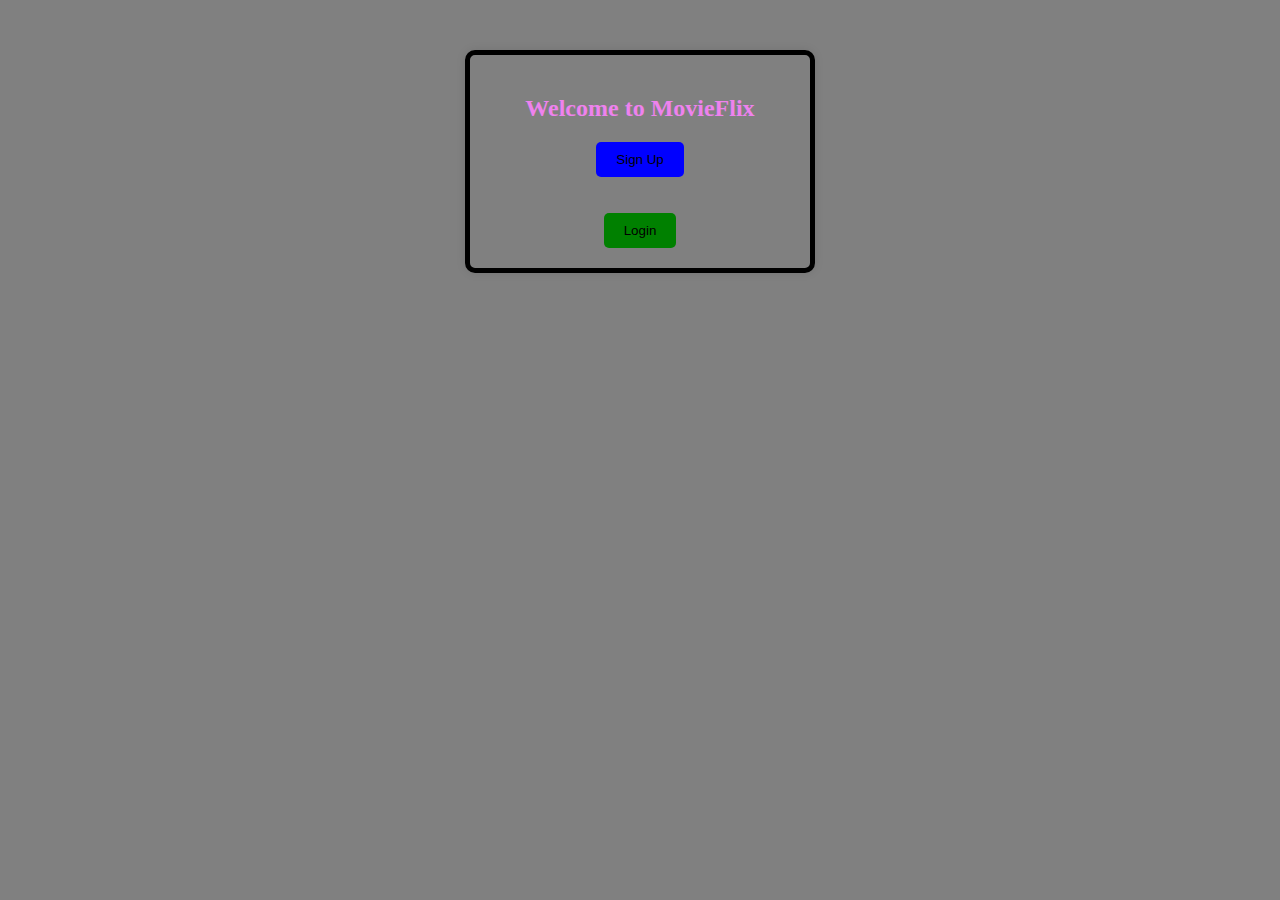
<file: com.movieFlix/src/main/resources/templates/index.html>
<!DOCTYPE html>
<html xmlns:th="http://www.thymeleaf.org">
<head>
<meta charset="ISO-8859-1">
<title>Insert title here</title>
<link rel="stylesheet" type="text/css" th:href="@{/css/styles.css}">
<style>

body{
    
background-color:grey;

justify-content:center;
align-items:center;


}
        #box {
            border: 5px solid black;
            padding: 20px;
            border-radius: 10px;
            width: 300px;
            margin: 50px auto;
            text-align: center;
            box-shadow: 0 0 10px rgba(0, 0, 0, 0.1);
        }

       h2{
		font-size:24px;
		color:violet;
		text-align:center;

		}
                                                  
                                                  
                                                  
#registerbtn{
		background-color:blue;
		padding:10px 20px;
		border:none;
		border-radius:5px;
		
		}

#loginbtn{
		background-color:green;
		padding:10px 20px;
		border:none;
		border-radius:5px;
	

		}

      
</style>

</head>


<body>


<div id="box" >
<h2>Welcome to MovieFlix</h2>
<form action="map-register">
<button id="registerbtn">Sign Up</button> 
</form>
<br><br>
<form action="map-login">
<button id="loginbtn">Login</button>
</form>
</div>




</body>
</html>
</file>
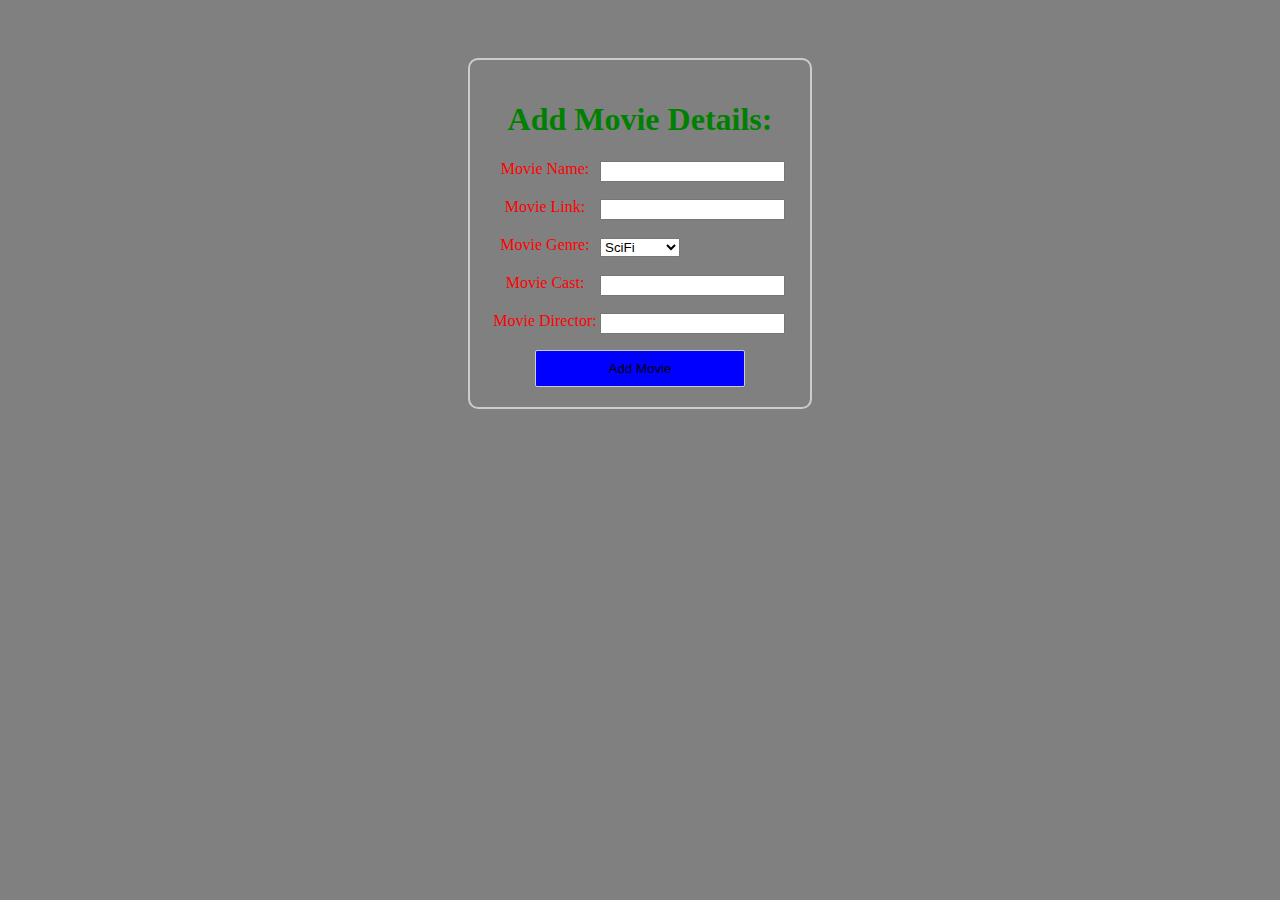
<file: com.movieFlix/src/main/resources/templates/addmovie.html>
<!DOCTYPE html>
<html>
<head>
<meta charset="ISO-8859-1">
<title>Add Movie</title>
<style>
body{
background-color:grey;
justify-content:center;
display:flex;
}
h1{
text-align:center;
color:Green;
}
.form-group{
display:flex;
align-items:center;
margin-bottom:15px;
}
.formgroup {

width:100%;
padding:8px;
border:1px solid black;
border-radius:5px;
box-sizing:border-box;
background-color:#007bff;
}
button{
width:70%;
padding:10px 20px;
border:1px solid #ccc;
background-color:blue;
border-radius:2px;
}
.form-group label{

 width:110px;
display:block;
margin-bottom:5px;
color:Red;
}
#box {
           background-color:cream;
            border: 2px solid #ccc;
            padding: 20px;
            border-radius: 10px;
            width: 300px;
            margin: 50px auto;
            text-align: center;
            
        }
        
        #container{
background-color:#fff;
padding :20px;
border-radius:10px;
width:300px;
box-shadow:0 0 10px rgba(0,0,0,0.1);

}

  
  
  
  
</style>
</head>
<body>



<div id="box" class="container">
    <h1>Add Movie Details:</h1>
  <form action="addmovie" method="post">
  <div class="form-group">
	<label>Movie Name:</label>
  	<input type="text" name="movieName">
  	</div>
  	<div class="form-group">
  	<label>Movie Link:</label>
  	<input type="text" name="movieLink">
     </div>
     <div class="form-group">
  	<label>Movie Genre:</label>
    	 <select name="movieGenre">
     	<option value="SciFi">SciFi</option>
     	<option value="Horror">Horror</option>
     	<option value="Romance">Romance</option>
     	<option value="Action">Action</option>
     	<option value="Comedy">Comedy</option>
     	</select>
  </div>
  <div class="form-group">
   	<label>Movie Cast:</label>
  	<input type="text" name="movieCast">
  	</div>
  	<div class="form-group">
   	<label>Movie Director:</label>
  	<input type="text" name="movieDirector">
  	</div>
  	<button type="submit">Add Movie</button>
  
 
 
 </form>
 </div>

</body>
</html>
</file>
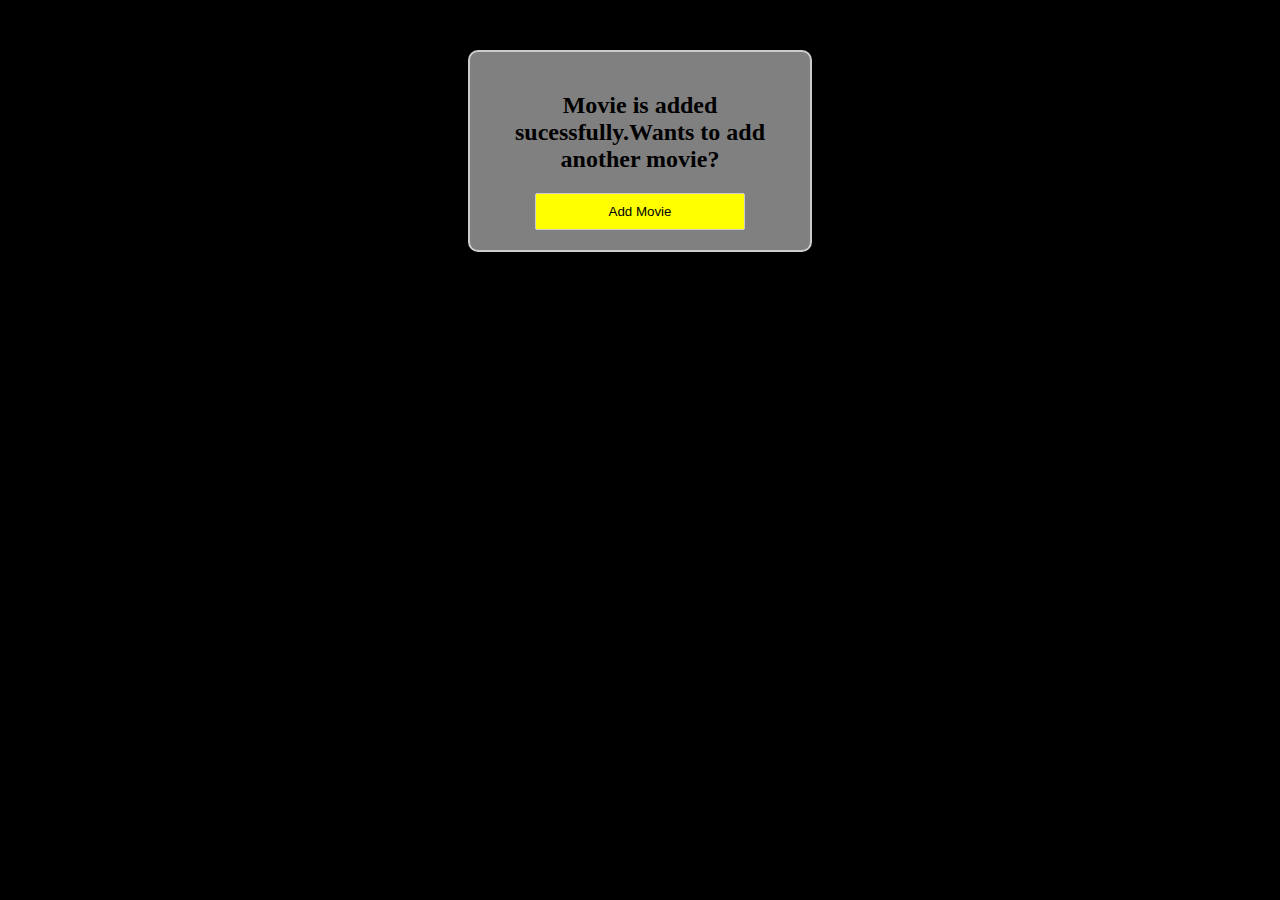
<file: com.movieFlix/src/main/resources/templates/addmoviesuccess.html>
<!DOCTYPE html>
<html>
<head>
<meta charset="ISO-8859-1">
<title>Insert title here</title>
</head>
<style>
body{
background-color:black;
justify-content:center;
align-items:center;

}
h2{
text-align:center;
color:aqualite;
}

#box{
  background-color:Gray;
            border: 2px solid #ccc;
            padding: 20px;
            border-radius: 10px;
            width: 300px;
            margin: 50px auto;
            text-align: center;
}
button{
width:70%;
padding:10px 20px;
border:1px solid #ccc;
background-color:yellow;
border-radius:2px;
}
</style>

<body>
<div id="box">
<h2>Movie is added sucessfully.Wants to add another movie?</h2>
<form action="map-addmovie">
<button type="submit" >Add Movie</button>
</form>
</div>

</body>
</html>
</file>
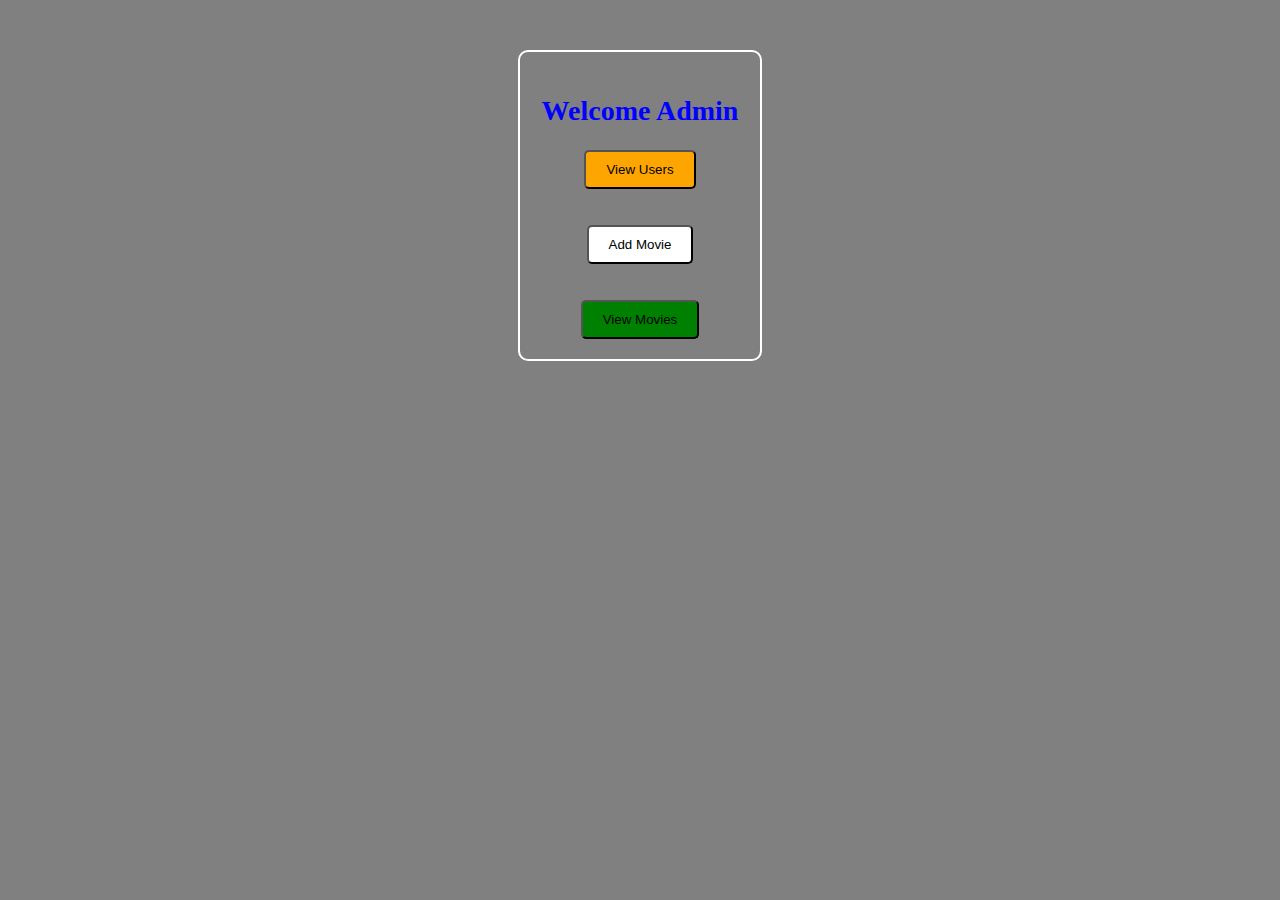
<file: com.movieFlix/src/main/resources/templates/adminhome.html>
<!DOCTYPE html>
<html>
<head>
<meta charset="ISO-8859-1">
<title>Insert title here</title>
<style>
body{
background-color:Gray;
text-align:center;
justify-content:center;
}
h2{
font-size:28px;
color:blue;
text-align:center;

}
#viewuser{
background-color:orange;
		padding:10px 20px;
		border-radius:5px;
		
}
#addmovie{
background-color:white;
		padding:10px 20px;
		
		border-radius:5px;
}
#viewmovie{
background-color:green;
		padding:10px 20px;
		
		border-radius:5px;
}

#box{
border: 2px solid #fff;
            padding: 20px;
            border-radius: 10px;
            width: 200px;
            margin: 50px auto;
            text-align: center;
            
}
</style>


</head>
<body>
<div id="box">
<h2>Welcome Admin</h2>

<form action="viewuser">
<button id="viewuser">View Users</button>
</form>
<br><br>
<form action="map-addmovie">
<button id="addmovie" >Add Movie</button>
</form>
<br><br>
<form action="viewmovie">
<button id="viewmovie" >View Movies</button>
</form>
</div>


</body>
</html>
</file>
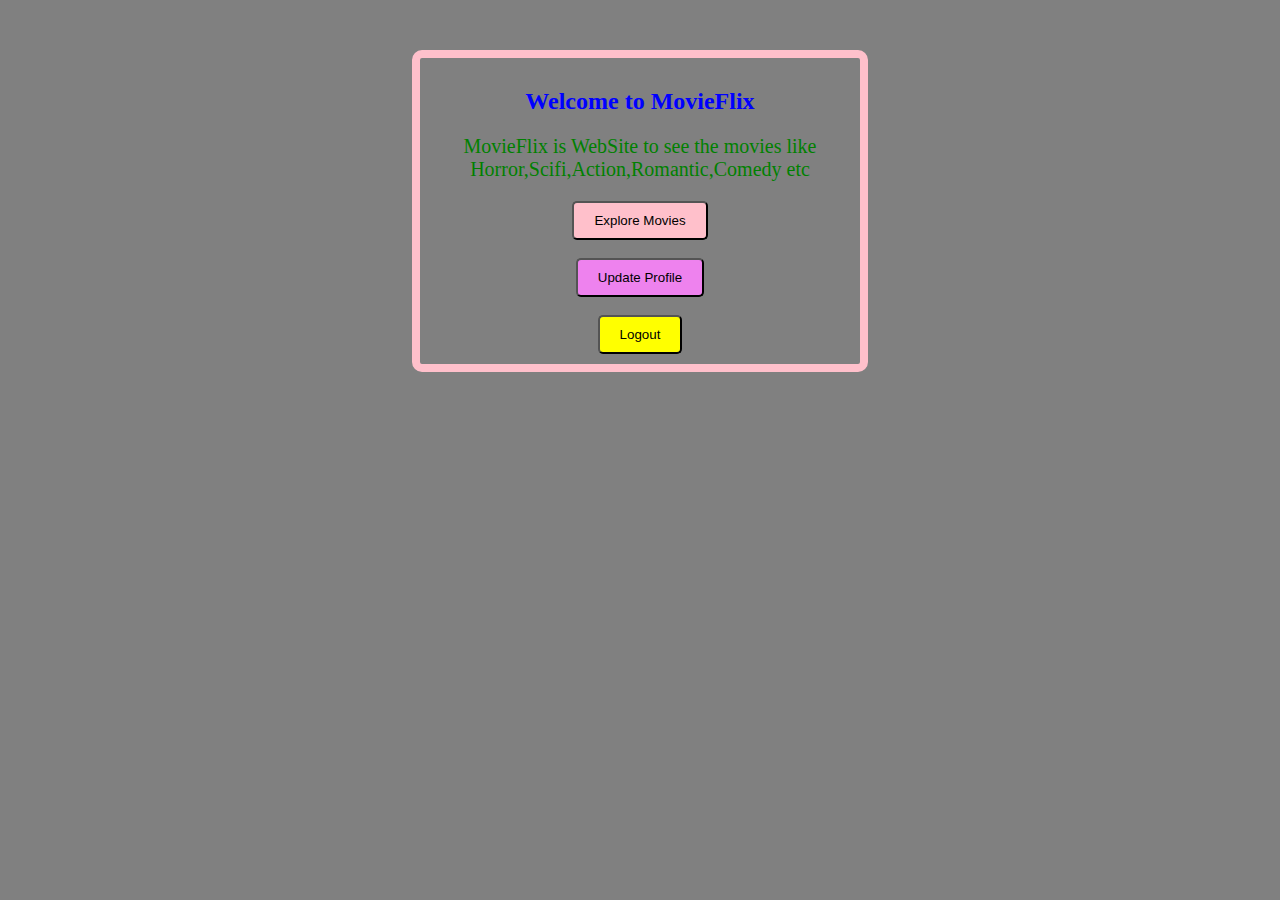
<file: com.movieFlix/src/main/resources/templates/home.html>
<!DOCTYPE html>
<html>
<head>
<meta charset="ISO-8859-1">
<title>Welcome to MovieFlix</title>
<style>
body{
background-color:gray;
justify-content:center;
align-items:center;
}
h2{
text-align:center;
color:blue;
}
p{
color:green;
font-size:20px;
}
#box{
  
            border: 8px solid pink;
            padding:10px 20px;
            border-radius: 10px;
            width: 400px;
            margin: 50px auto;
            text-align: center;
        }

#expbtn{
       background-color:pink;
		padding:10px 20px;
		border-radius:5px;
		cursor:pointer;
		color:black;
}
#updatebtn{
       background-color:violet;
		padding:10px 20px;
		border-radius:5px;
		cursor:pointer;
		color:black;
		
}
#logoutbtn{
       background-color:yellow;
		padding:10px 20px;
		border-radius:5px;
		cursor:pointer;
		color:black;
}

</style>
</head>
<body>


<div id ="box">
<h2>Welcome to MovieFlix</h2>

<p>MovieFlix is  WebSite to see the movies like Horror,Scifi,Action,Romantic,Comedy etc </p>

<a href="exploremovies"><button id="expbtn">Explore Movies</button></a>
<br><br>
<a href="updateProfile"><button id="updatebtn">Update Profile</button></a>
<br><br>
<a href="logout"><button id="logoutbtn" >Logout</button></a>

</div>
</body>
</html>
</file>
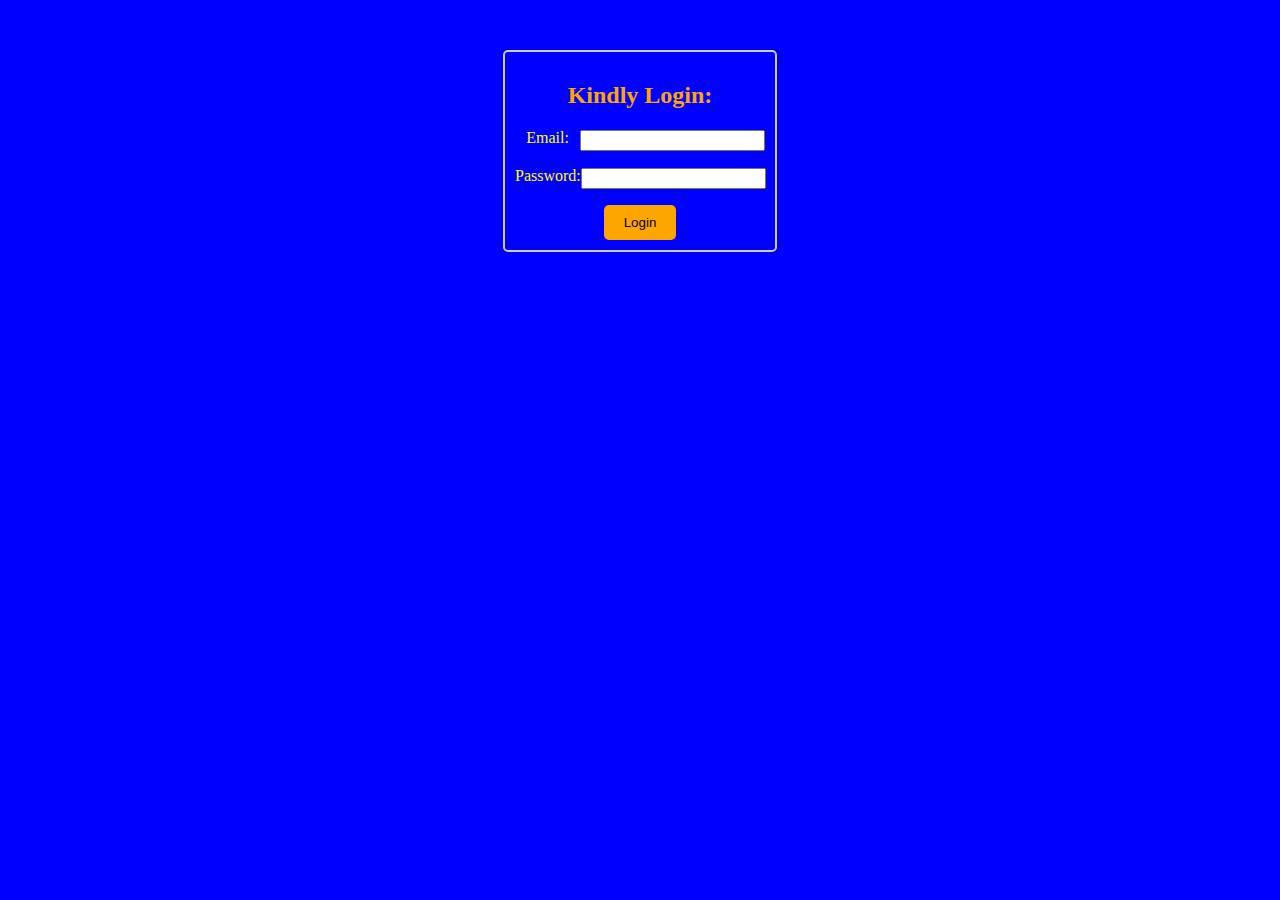
<file: com.movieFlix/src/main/resources/templates/login.html>
<!DOCTYPE html>
<html>
<head>
<meta charset="ISO-8859-1">
<title>Insert title here</title>
<style>
body{
background-color:blue;
justify-content:center;

align-items:center;

}

h2{
text-align:center;
color:orange;
}
#box{
background-color:cream;
            border: 2px solid #ccc;
            padding: 10px;
            border-radius: 5px;
            width: 250px;
            margin: 50px auto;
            text-align: center;
            box-shadow: 0 0 10px rgba(0, 1, 1, 0.1);
}
#loginbtn{
background-color:orange;;
		padding:10px 20px;
		border:none;
		border-radius:5px;
}
#container{
background-color:#ccc;
padding :20px;
border-radius:10px;
width:300px;
box-shadow:0 0 10px rgba(0,0,0,0.1);

}
.form-group{
display:flex;
align-items:center;
margin-bottom:15px;
}
.form-group label{

 width:70px;
display:block;
margin-bottom:5px;
color:yellow;
}

</style>






</head>
<body>
  <div id="box" class="container" >
	<h2>Kindly Login:</h2>
	<form action="login" method="post">
	<div class="form-group">
	<label>Email:</label>
	<input type="email" name="email">
	</div>
	<div class="form-group">
	<label>Password:</label>
	<input type="password" name="password">
	</div>
	<button id="loginbtn">Login</button>

</form>
</div>

</body>
</html>
</file>
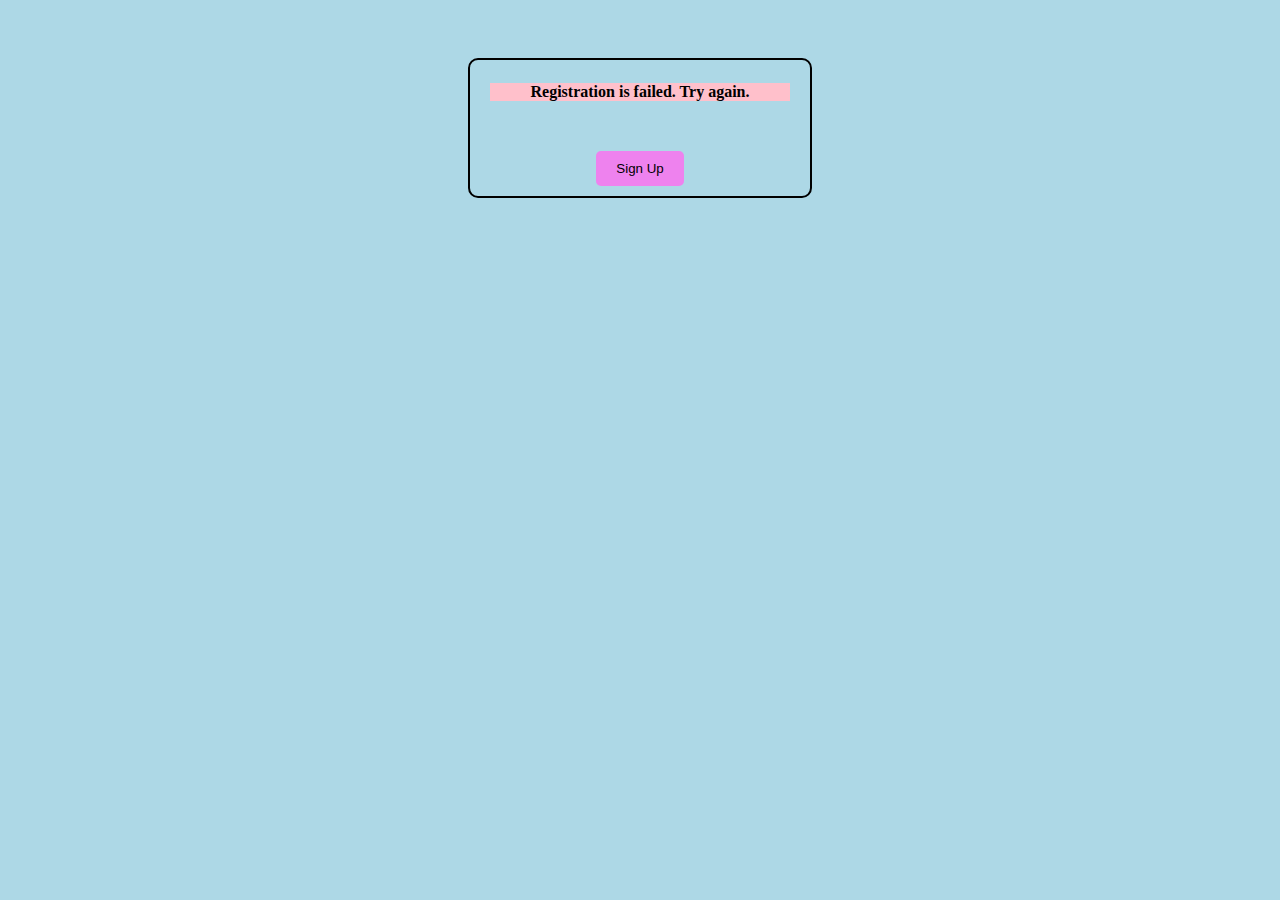
<file: com.movieFlix/src/main/resources/templates/regfail.html>
<!DOCTYPE html>
<html>
<head>
<meta charset="ISO-8859-1">
<title>Insert title here</title>
<style>
h2{
background-color:pink;
text-align:center;
font-size:16px;
}
#box{
			  border:2px solid black;
			  padding:10px 20px;
			  border-radius: 10px;
			  width: 300px;
	          margin: 50px auto;
	          text-align: center;
	  
  
}
#regbtn{
background-color:violet;
padding:10px 20px;
border:none;
border-radius:5px;
cursor:pointer
}
body{
background-color:lightblue;
display:flex;
}



</style>
</head>
<body>
<div id="box">
<h2>Registration is failed. Try again.</h2>
<br><br>
<form action="map-register">
<button id="regbtn">Sign Up</button>
</form>
</div>

</body>
</html>
</file>
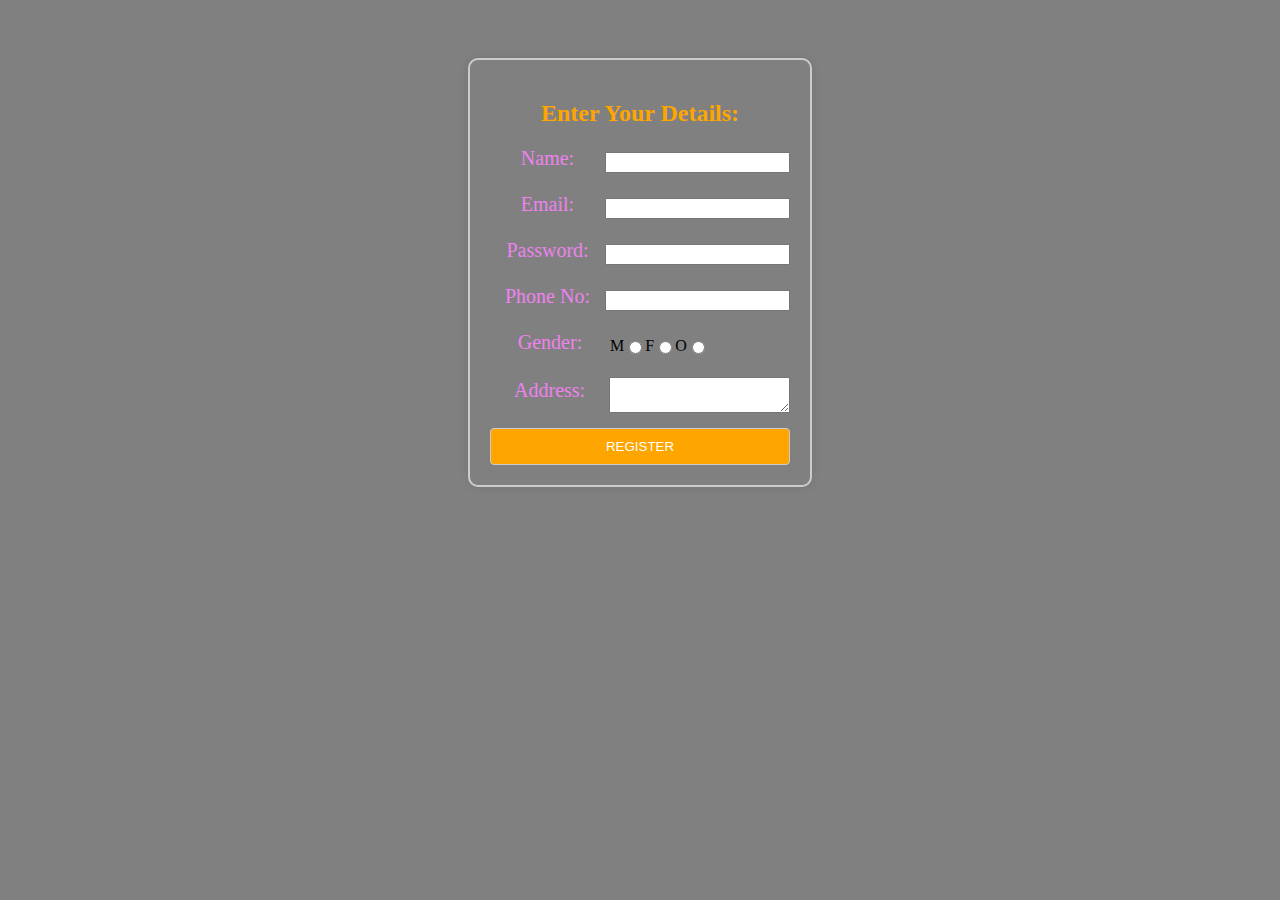
<file: com.movieFlix/src/main/resources/templates/register.html>
<!DOCTYPE html>
<html>
<head>
<meta charset="ISO-8859-1">
<title>Registration form</title>
<style>
body{
background-color:gray;
display:flex;
justify-content:center;
align-items:center;
}


#container{
background-color:#fff;
padding :20px;
border-radius:10px;
width:300px;
box-shadow:0 0 10px rgba(0,0,0,0.1);

}
h2{

text-align:center;
color:orange;
}

.form-group{
display:flex;
align-items:center;
margin-bottom:15px;
}
.form-group label{
font-size:20px;
 width:120px;
display:block;
margin-bottom:8px;
color:violet;
}

.formgroup {

width:100%;
padding:8px;
border:1px solid black;
border-radius:5px;
box-sizing:border-box;
background-color:#007bff;
}
 
button{
width:100%;
padding:10px;
border:1px solid #ccc;
background-color:orange;
color:#fff;
border-radius:4px;
cursor:pointer;

}


#box {
           background-color:cream;
            border: 2px solid #ccc;
            padding: 20px;
            border-radius: 10px;
            width: 300px;
            margin: 50px auto;
            text-align: center;
            box-shadow: 0 0 10px rgba(0, 0, 0, 0.1);
        }
        
       


</style>




</head>
<body>
<div id="box" class="container">
	<h2>Enter Your Details:</h2>
	<form action ="register" method="post">
	<div class="form-group">
	<label>Name:</label>
	<input type="text" name="name">
	</div>
	
	<div class="form-group">
	<label>Email:</label>
	<input type="email" name="email">
	</div>
	
	<div class="form-group">
	<label>Password:</label>
	<input type="password" name="password">
	</div>
	
	<div class="form-group">
	<label>Phone No:</label>
	<input type="number" name="phone">
	</div>
	
	<div class="form-group">
	<label>Gender:</label>
	M<input type="radio" name="gender" value="male">
	F<input type="radio" name="gender" value="female">
	O<input type="radio" name="gender" value="others">
	</div>
	
	<div class="form-group">
	<label>Address:</label>
	<textarea name="address"></textarea>
	</div>
	
	<button type="submit" >REGISTER</button>
	</form>
	
	</div>

</body>
</html>
</file>
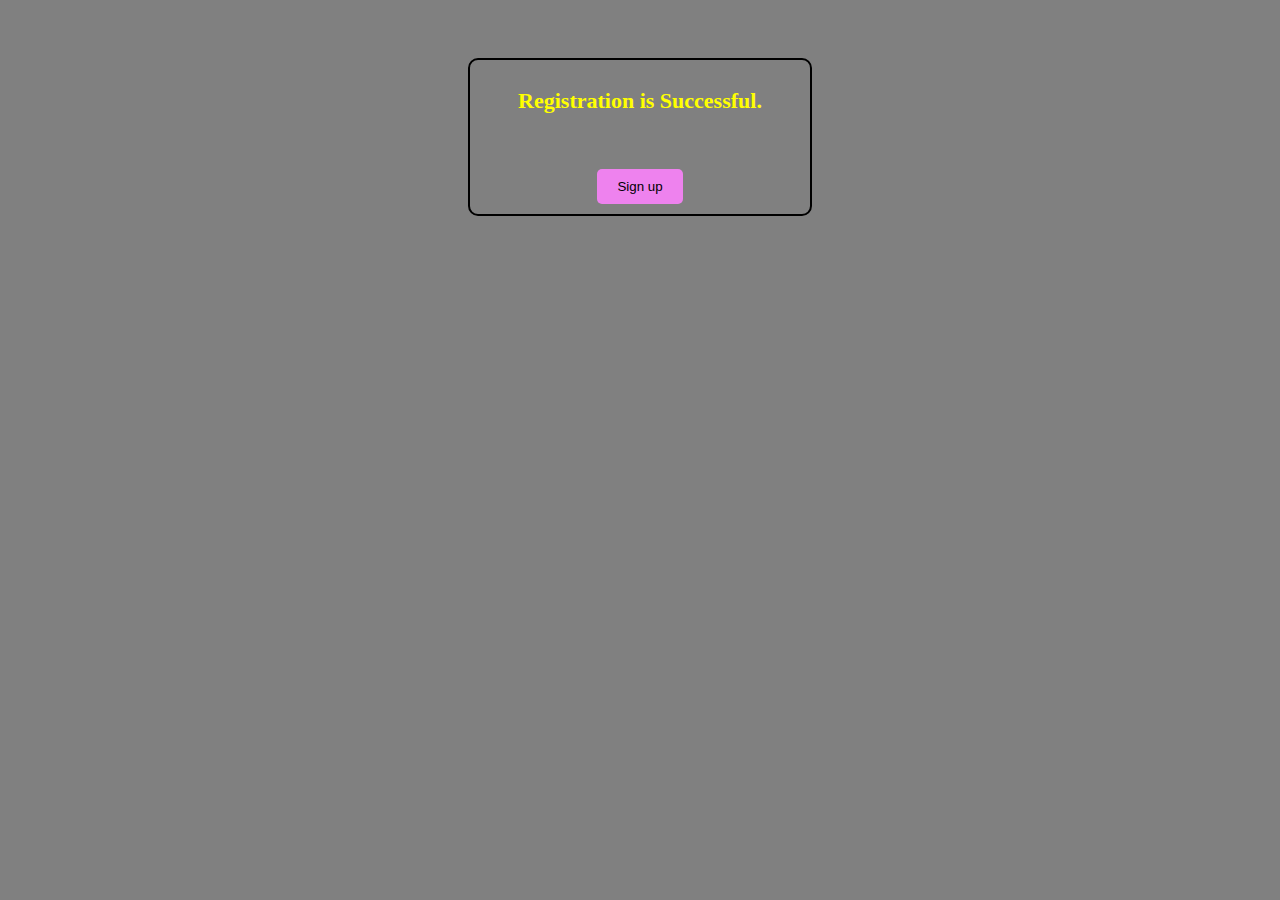
<file: com.movieFlix/src/main/resources/templates/registersucess.html>
<!DOCTYPE html>
<html>
<head>
<meta charset="ISO-8859-1">
<title>RegisterSuccess</title>
<style>
h2{
color:yellow;
text-align:center;
font-size:22px;

}
body{
background-color:grey;
display:flex;
}
#regbtn{
background-color:violet;
padding:10px 20px;
border:none;
border-radius:5px;
}
#box
{
			  border:2px solid black;
			  padding:10px 20px;
			  border-radius: 10px;
			  width: 300px;
	          margin: 50px auto;
	          text-align: center;
	  
  
}



</style>



</head>

<body>
<div id="box">
<h2>Registration is Successful.</h2>
<br><br>
<form action="map-register">
<button id="regbtn">Sign up</button> 
</form>
</div>


</body>
</html>
</file>
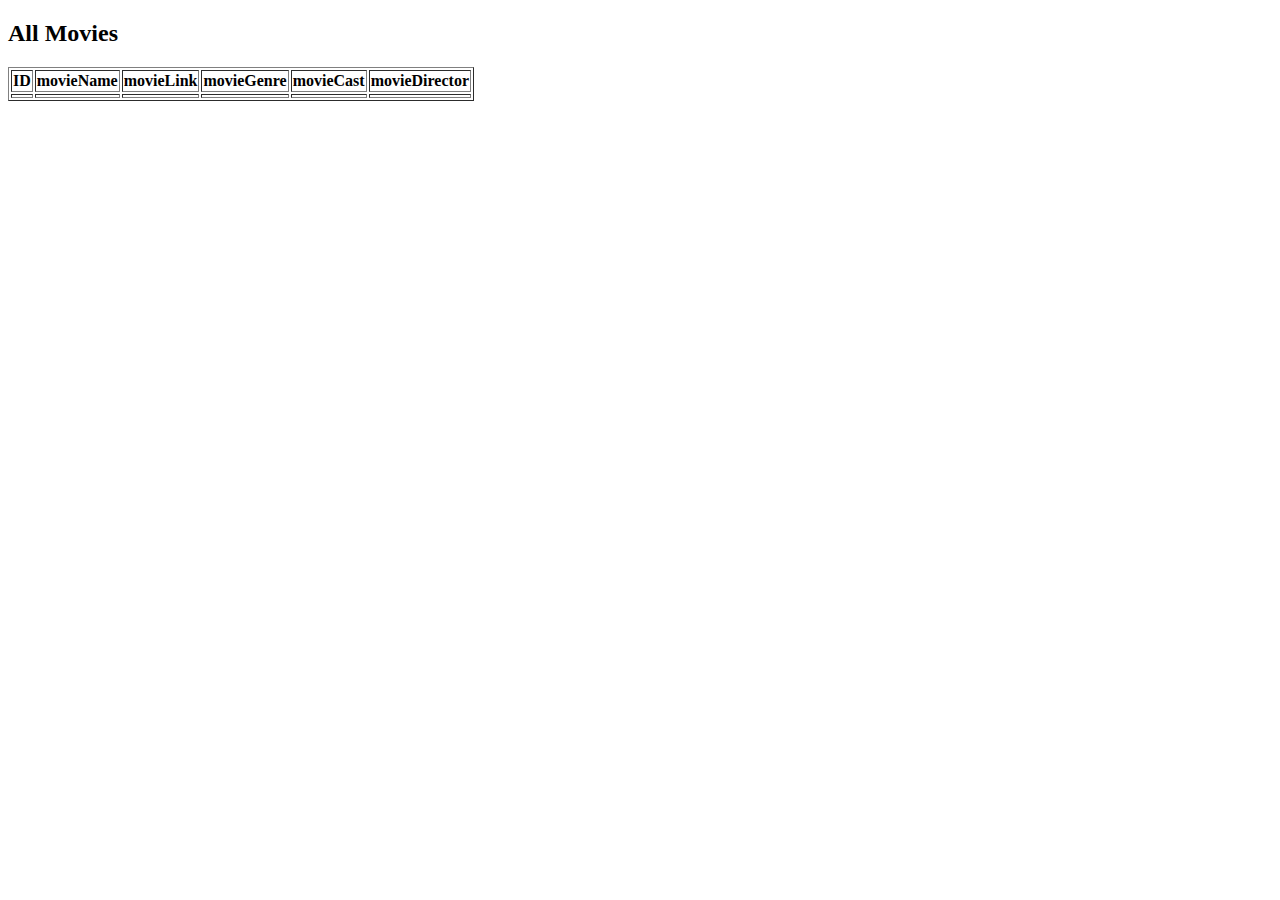
<file: com.movieFlix/src/main/resources/templates/viewmovie.html>
<!DOCTYPE html>
<html>
<head>
<meta charset="ISO-8859-1">
<title>Insert title here</title>
</head>
<body>
  <h2>All Movies</h2>
  <table border="1">
     <thead>
         <tr>
             <th>ID</th>
             <th>movieName</th>
             <th>movieLink</th>
             <th>movieGenre</th>
             <th>movieCast</th>
             <th>movieDirector</th>
         </tr>
     </thead>
     <tbody>
       <tr th:each="movie : ${movie}">
           <td th:text="${movie.id}"></td>
           <td th:text="${movie.movieName}"></td>
           <td th:utext="${movie.movieLink}"></td>
           <td th:text="${movie.movieGenre}"></td>
           <td th:text="${movie.movieCast}"></td>
           <td th:text="${movie.movieDirector}"></td>   
       </tr>
     </tbody>
  
  </table>

</body>
</html>
</file>
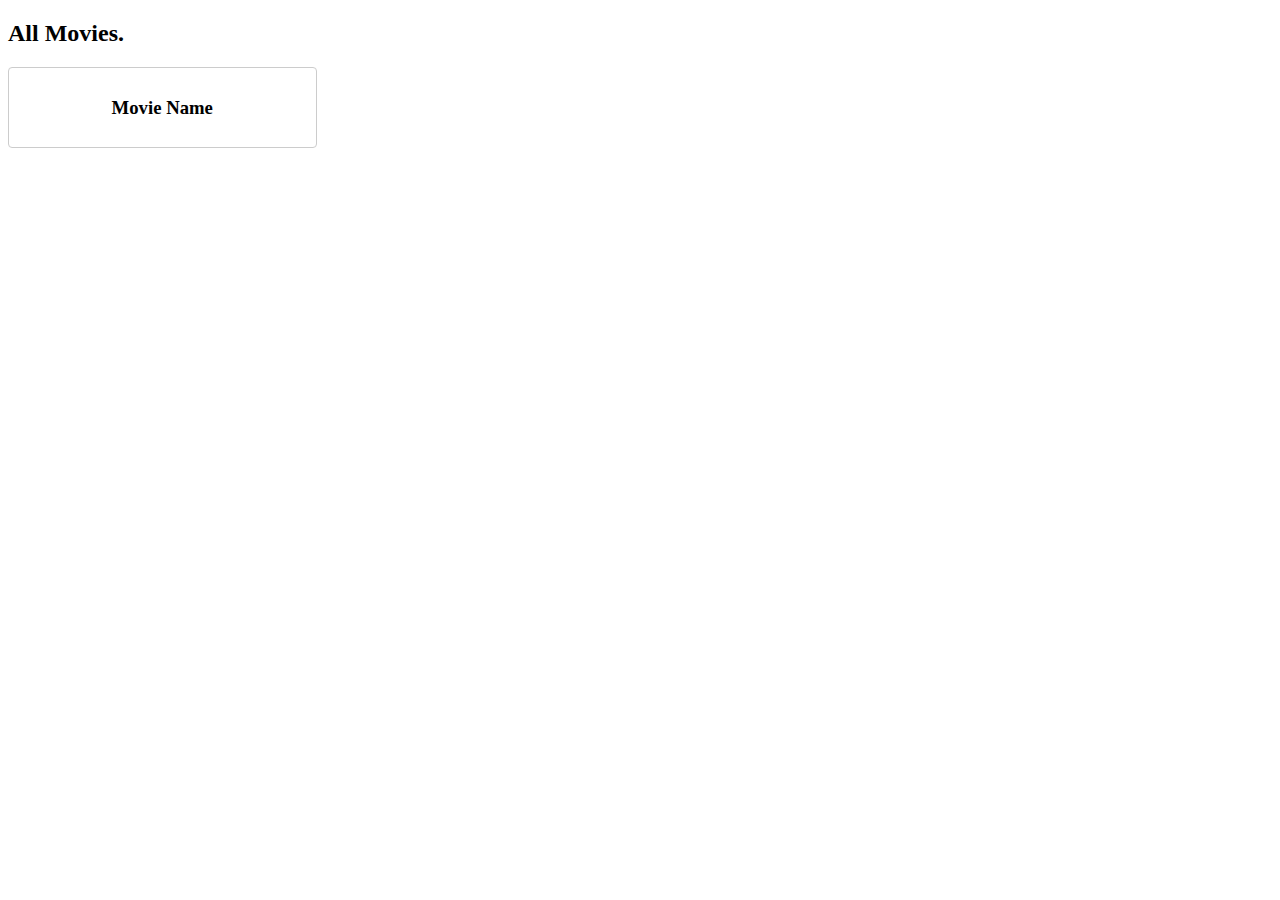
<file: com.movieFlix/src/main/resources/templates/viewmovieuser.html>
<!DOCTYPE html>
<html xmlns:th="http://ww.thymeleaf.org">
<head>
<meta charset="ISO-8859-1">
<title>All Movies</title>
	<style>
       	.movie-grid
       	{
         	display:grid;
         	grid-template-columns:repeat(auto-fill,minmax(300px,1fr));
         	gap:10px;
       	}
       
       	.movie-item
     	{
           	padding:10px;
           	border: 1px solid #ccc;
           	border-radius:4px;
           	text-align:center;
       	}
       
       	.movie-item iframe
       	{
           	width:100%;
         	height:200px;
       	}
       
       
	</style>
</head>
<body>
  <h2>All Movies.</h2>
  <div class="movie-grid">
     <div th:each="movie : ${movie}" class="movie-item">
        <h3 th:text="${movie.movieName}">Movie Name</h3>
        <div th:utext="${movie.movieLink}"></div>
     </div>
     
  
  </div>



 
           
      



</body>
</html>
</file>
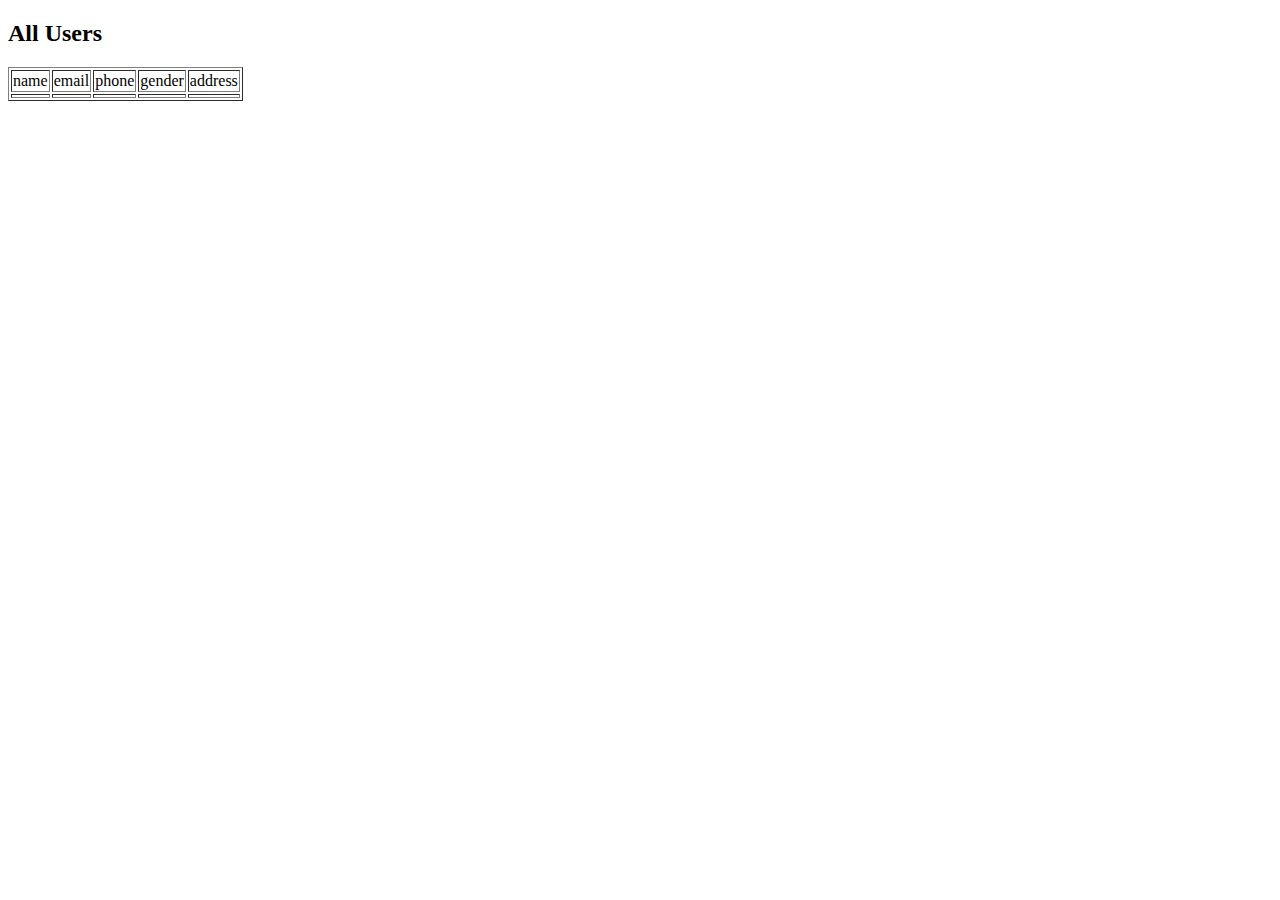
<file: com.movieFlix/src/main/resources/templates/viewuser.html>
<!DOCTYPE html>
<html>
<head>
<meta charset="ISO-8859-1">
<title>Insert title here</title>
</head>
<body>
<h2>All Users</h2>
<table border="1">
   <thead>
   <tr>
       <td>name</td>
       <td>email</td>
       <td>phone</td>
       <td>gender</td>
       <td>address</td>
   </tr>
   </thead>
   <tbody>
        <tr th:each="user : ${user}">
           <td th:text="${user.name}"></td>
           <td th:text="${user.email}"></td>
           <td th:text="${user.phone}"></td>
           <td th:text="${user.gender}"></td>
           <td th:text="${user.address}"></td>
        </tr>
        
   </tbody>

</table>

</body>
</html>
</file>
